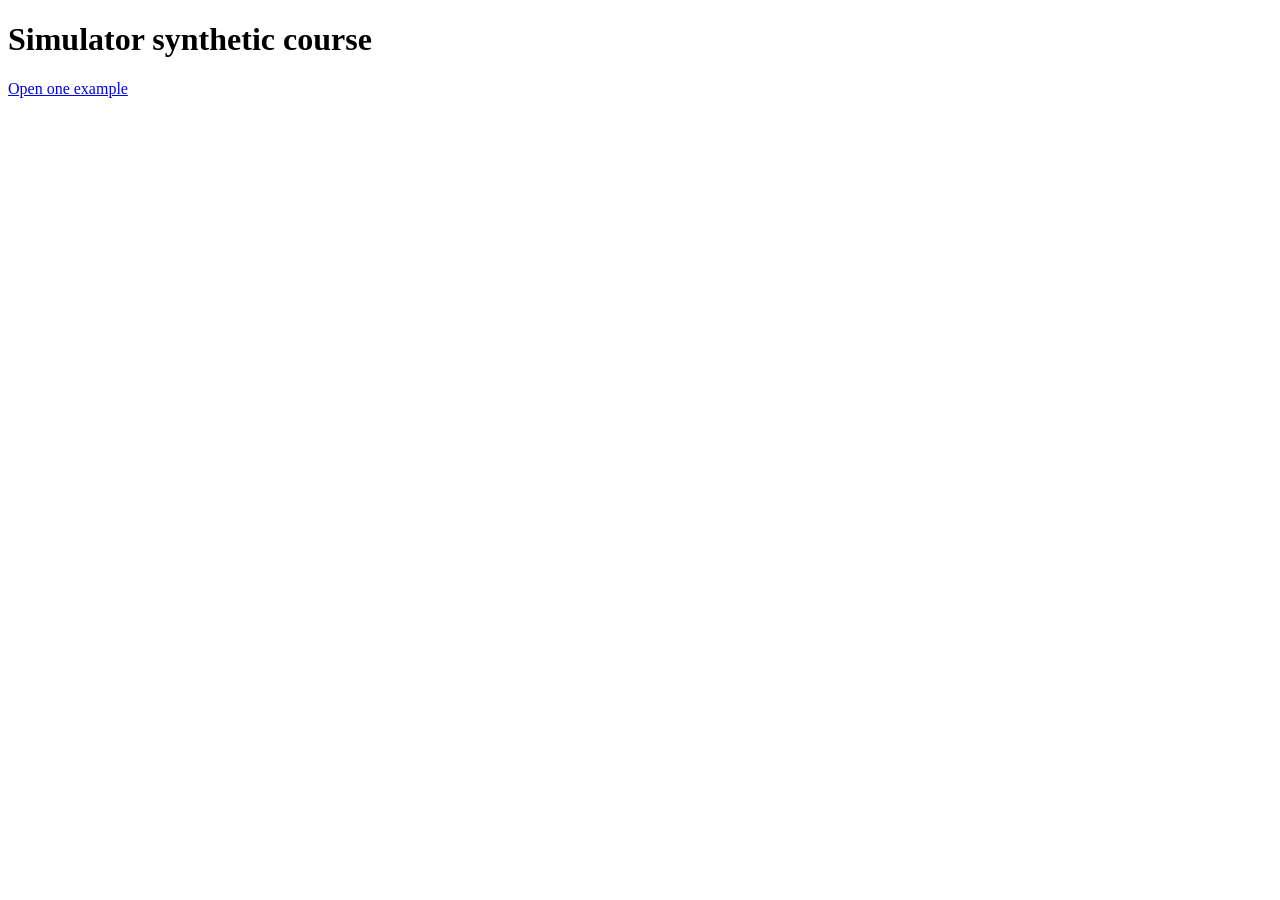
<file: mini-wk-probe/OriginalPractice/course.html>
<!doctype html><html lang="en"><head><meta charset="utf-8"><title>SYNTH-HOME</title></head><body><h1>Simulator synthetic course</h1><a id="enter" href="main.html?nativeSubject=circuit">Open one example</a></body></html>
</file>
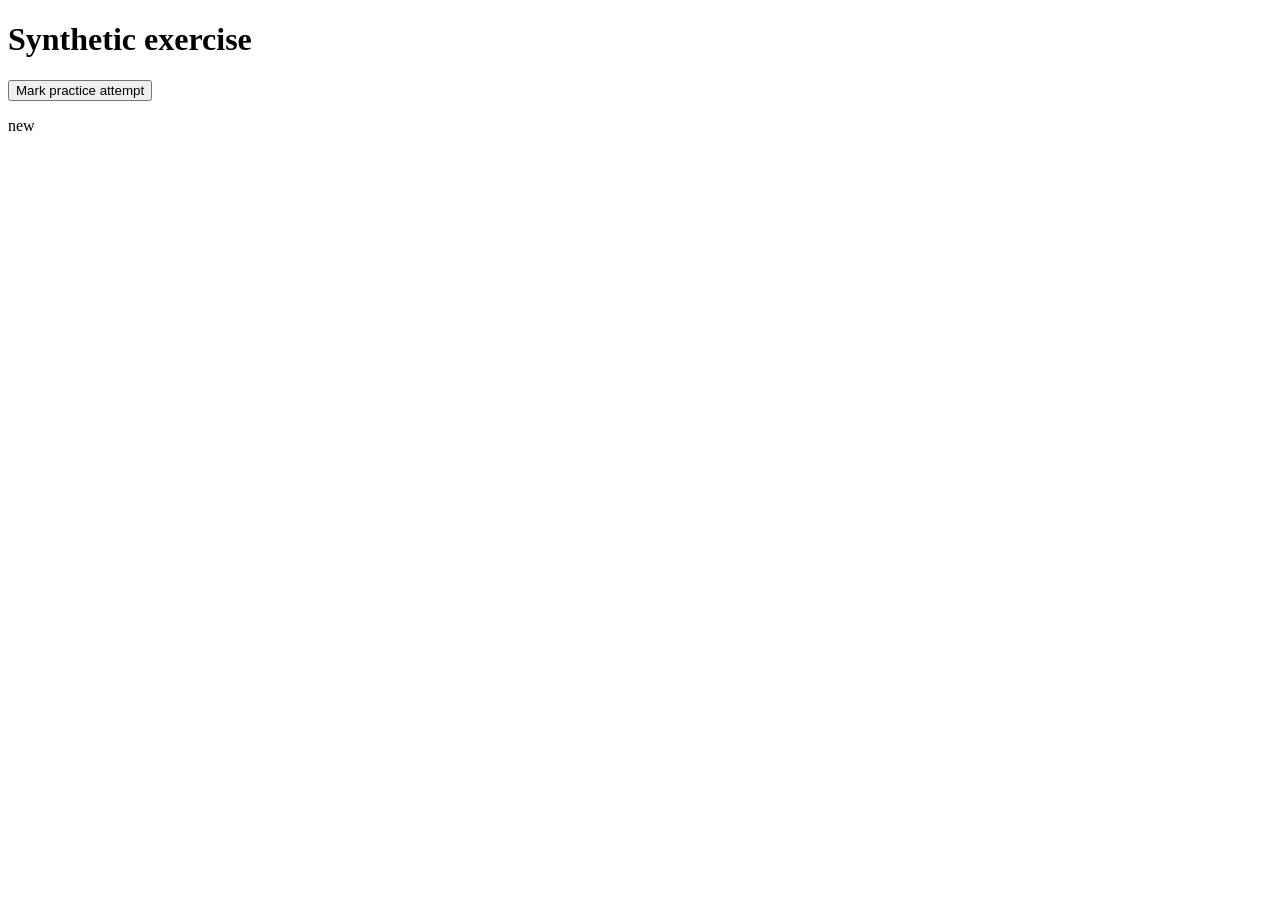
<file: mini-wk-probe/OriginalPractice/main.html>
<!doctype html><html lang="en"><head><meta charset="utf-8"><title>SYNTH-QUESTION</title></head><body><h1>Synthetic exercise</h1><button id="answer">Mark practice attempt</button><p id="feedback"></p><script>const k='real-bank-offline-v1:item/synthetic-probe';document.getElementById('feedback').textContent=localStorage.getItem(k)||'new';document.getElementById('answer').onclick=()=>{if(!localStorage.getItem(k))localStorage.setItem(k,'one');document.getElementById('feedback').textContent=localStorage.getItem(k)};</script></body></html>
</file>
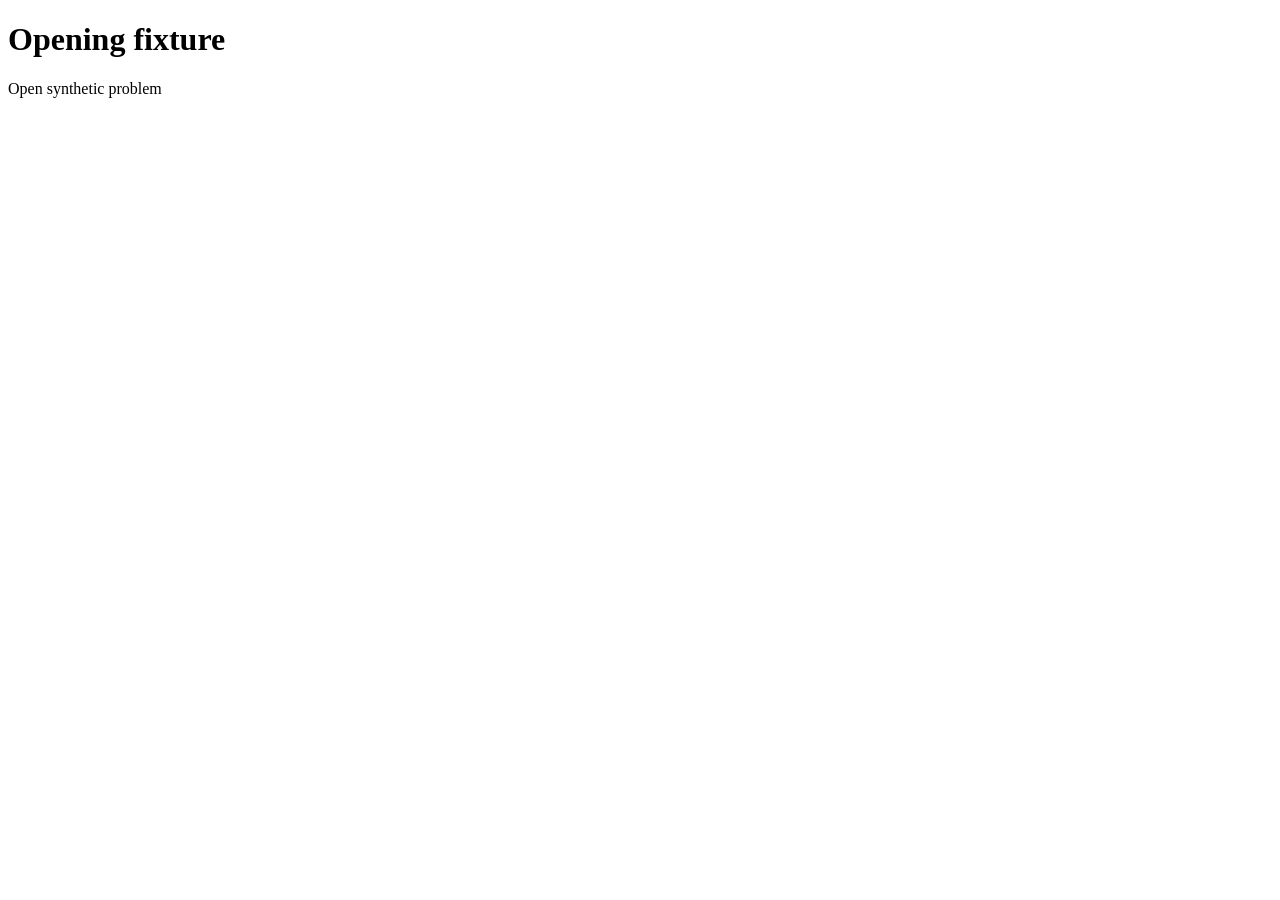
<file: tools/originals_ui/OriginalPractice/course.html>
<!doctype html><html lang="en"><head><meta charset="utf-8"><meta name="viewport" content="width=device-width, initial-scale=1"><title>Synthetic course</title></head>
<body><h1 id="headline">Opening fixture</h1><a id="open-bank">Open synthetic problem</a>
<script>
const subject=new URLSearchParams(location.search).get('nativeSubject');
if(['circuit','mechanics'].includes(subject)&&window.__originalPracticeStorageReady===true){
  document.getElementById('headline').textContent=(new URLSearchParams(location.search).get('detail')==='1'?'Synthetic detail ':'Course ')+subject;
  const link=document.getElementById('open-bank');link.href='main.html?subject='+subject;
  link.setAttribute('aria-label','Open synthetic problem '+subject);link.textContent='Open synthetic problem '+subject;
}
</script></body></html>
</file>
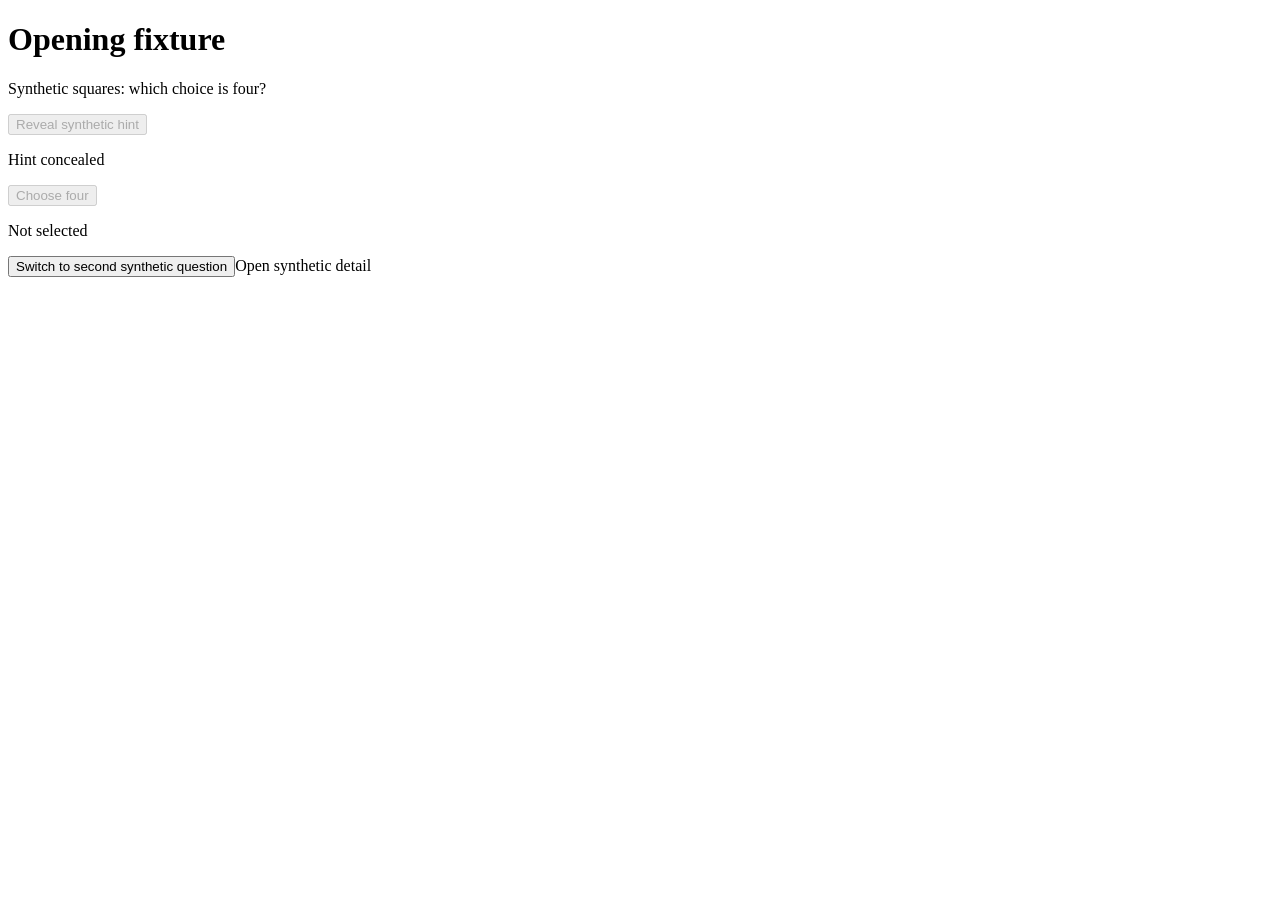
<file: tools/originals_ui/OriginalPractice/main.html>
<!doctype html><html lang="en"><head><meta charset="utf-8"><meta name="viewport" content="width=device-width, initial-scale=1"><title>Synthetic problem</title></head>
<body><h1 id="headline">Opening fixture</h1><p>Synthetic squares: which choice is four?</p>
<button id="hint" type="button" disabled>Reveal synthetic hint</button><p id="notice">Hint concealed</p>
<button id="choose" type="button" disabled>Choose four</button><p id="result">Not selected</p>
<p id="position"></p><button id="next">Switch to second synthetic question</button><a id="detail">Open synthetic detail</a>
<script>
const subject=new URLSearchParams(location.search).get('subject');
if(['circuit','mechanics'].includes(subject)&&window.__originalPracticeStorageReady===true){
  const by=id=>document.getElementById(id), key='real-bank-offline-v1:item/ui-'+subject;
  const state=JSON.parse(localStorage.getItem(key)||'{"questionID":"synthetic-square","hint":false,"choice":null}');
  // Observe this WebKit version's real custom-scheme query policy. The actual bookmark uses only a fragment.
  const initialURL=location.href, probe=new URL(initialURL);probe.searchParams.set('syntheticQueryProbe','1');
  let queryRewriteSupport='blocked';
  try{history.replaceState(null,'',probe.href);if(location.href===probe.href)queryRewriteSupport='allowed';history.replaceState(null,'',initialURL)}catch{}
  function show(){by('notice').textContent=state.hint?'Hint used':'Hint concealed';by('result').textContent=state.choice==='B'?'Selected four':'Not selected';}
  function commit(){state.queryRewriteSupport=queryRewriteSupport;localStorage.setItem(key,JSON.stringify(state));show();}
  by('hint').onclick=()=>{state.hint=true;commit()};by('choose').onclick=()=>{state.choice='B';commit()};
    const position=()=>{by('position').textContent=location.hash==='#question-two'?'Second synthetic question':'First synthetic question'};
  by('next').onclick=()=>{history.replaceState(null,'','#question-two');position()};
  by('detail').href='course.html?nativeSubject='+subject+'&detail=1';position();
  by('hint').disabled=by('choose').disabled=false;by('headline').textContent='Problem '+subject;show();
}
</script></body></html>
</file>
